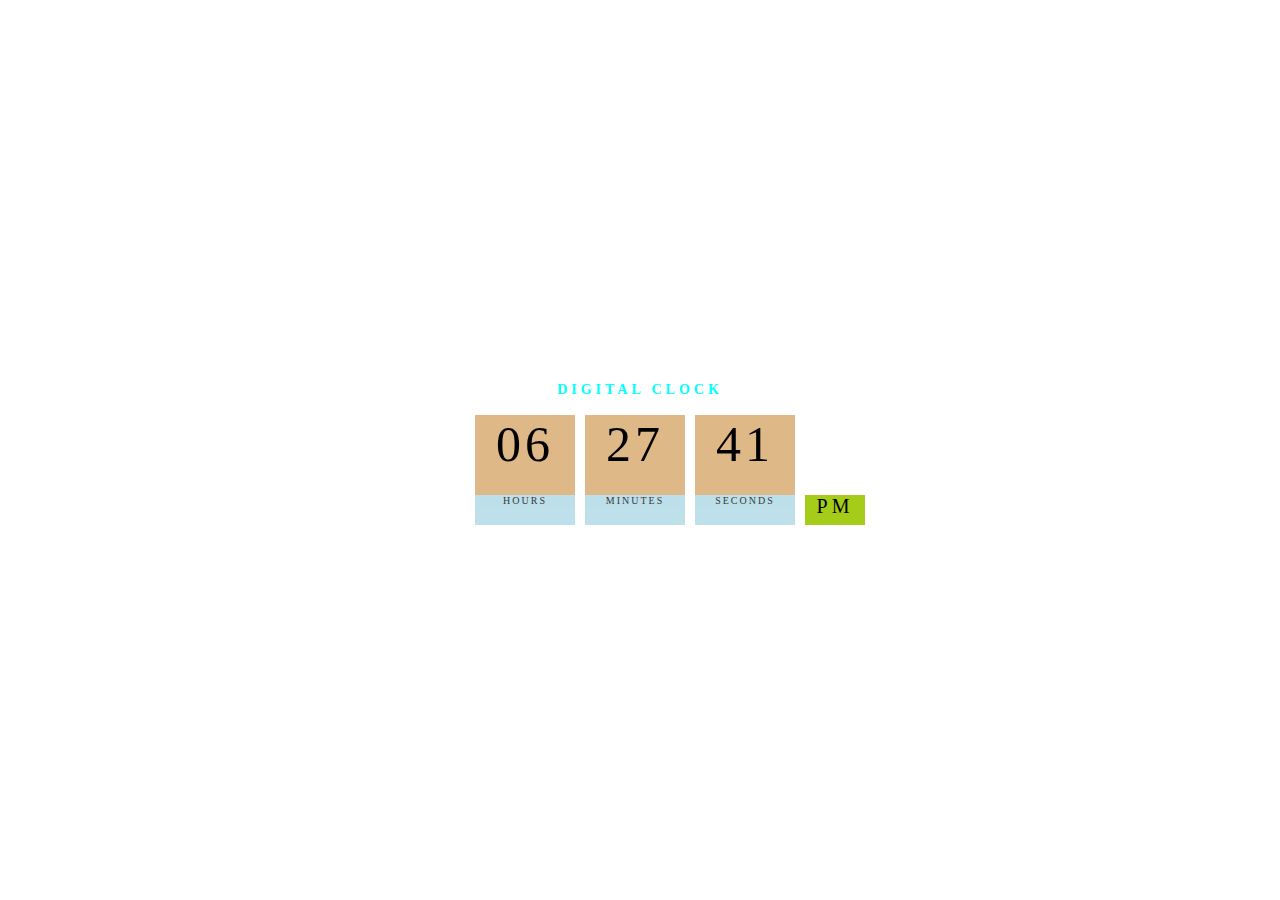
<file: index.html>
<!DOCTYPE html>
<html lang="en">
<head>
    <meta charset="UTF-8">
    <meta http-equiv="X-UA-Compatible" content="IE=edge">
    <meta name="viewport" content="width=device-width, initial-scale=1.0">
    <link rel="stylesheet" href="style.css">
    

    <title>Digital Clock</title>
</head>
<body>
    <h2>Digital Clock</h2>
    <div class="clock">
        <div>
            <span id="hour">00</span>
            <span class="text">Hours</span>
        </div>
        
        <div>
            <span id="minutes">00</span>
            <span class="text">Minutes</span>
        </div>

        <div>
            <span id="seconds">00</span>
            <span class="text">Seconds</span>
        </div>

        <div>
            <span id="ampm">AM</span>
            
        </div>

        </div>
    </div>
    <script src="index.js"></script>
</body>
</html>
</file>
<file: style.css>
body {
    margin: 0;
    display: flex;
    flex-direction: column;
    align-items:center;
    height: 100vh;
    justify-content: center;
    background: url("https://images.unsplash.com/photo-1475924156734-496f6cac6ec1?ixlib=rb-4.0.3&ixid=MnwxMjA3fDB8MHxwaG90by1wYWdlfHx8fGVufDB8fHx8&auto=format&fit=crop&w=870&q=80");
    background-size: cover;
    text-transform:uppercase;
    letter-spacing: 4px;
    font-size:14px;
    text-align: center;
    overflow: hidden;

}

h2{
    text-transform: uppercase;
    letter-spacing: 4px;
    font-size: 14px;
    text-align: center;
    color: aqua;
    }

.clock {
    display: flex;
}
.clock div{
    margin:5px;
    position: relative;
}
.clock span{
    width: 100px;
    height: 80px;
    background: burlywood ;
    opacity: white;
    display: flex;
    justify-content: center;
    font-size: 50px;
    text-shadow: 2px 2px 4px rgba (0, 0, 0, 0.3);
}
.clock .text{
    height:30px;
    font-size:10px;
    text-transform: uppercase;
    letter-spacing: 2px;
    background: lightblue;
    opacity: 0.8;
}
.clock #ampm {
    bottom: 0;
    position: absolute;
    width: 60px;
    height: 30px;
    font-size: 20px;
    background: rgb(166, 204, 26);
}
</file>
